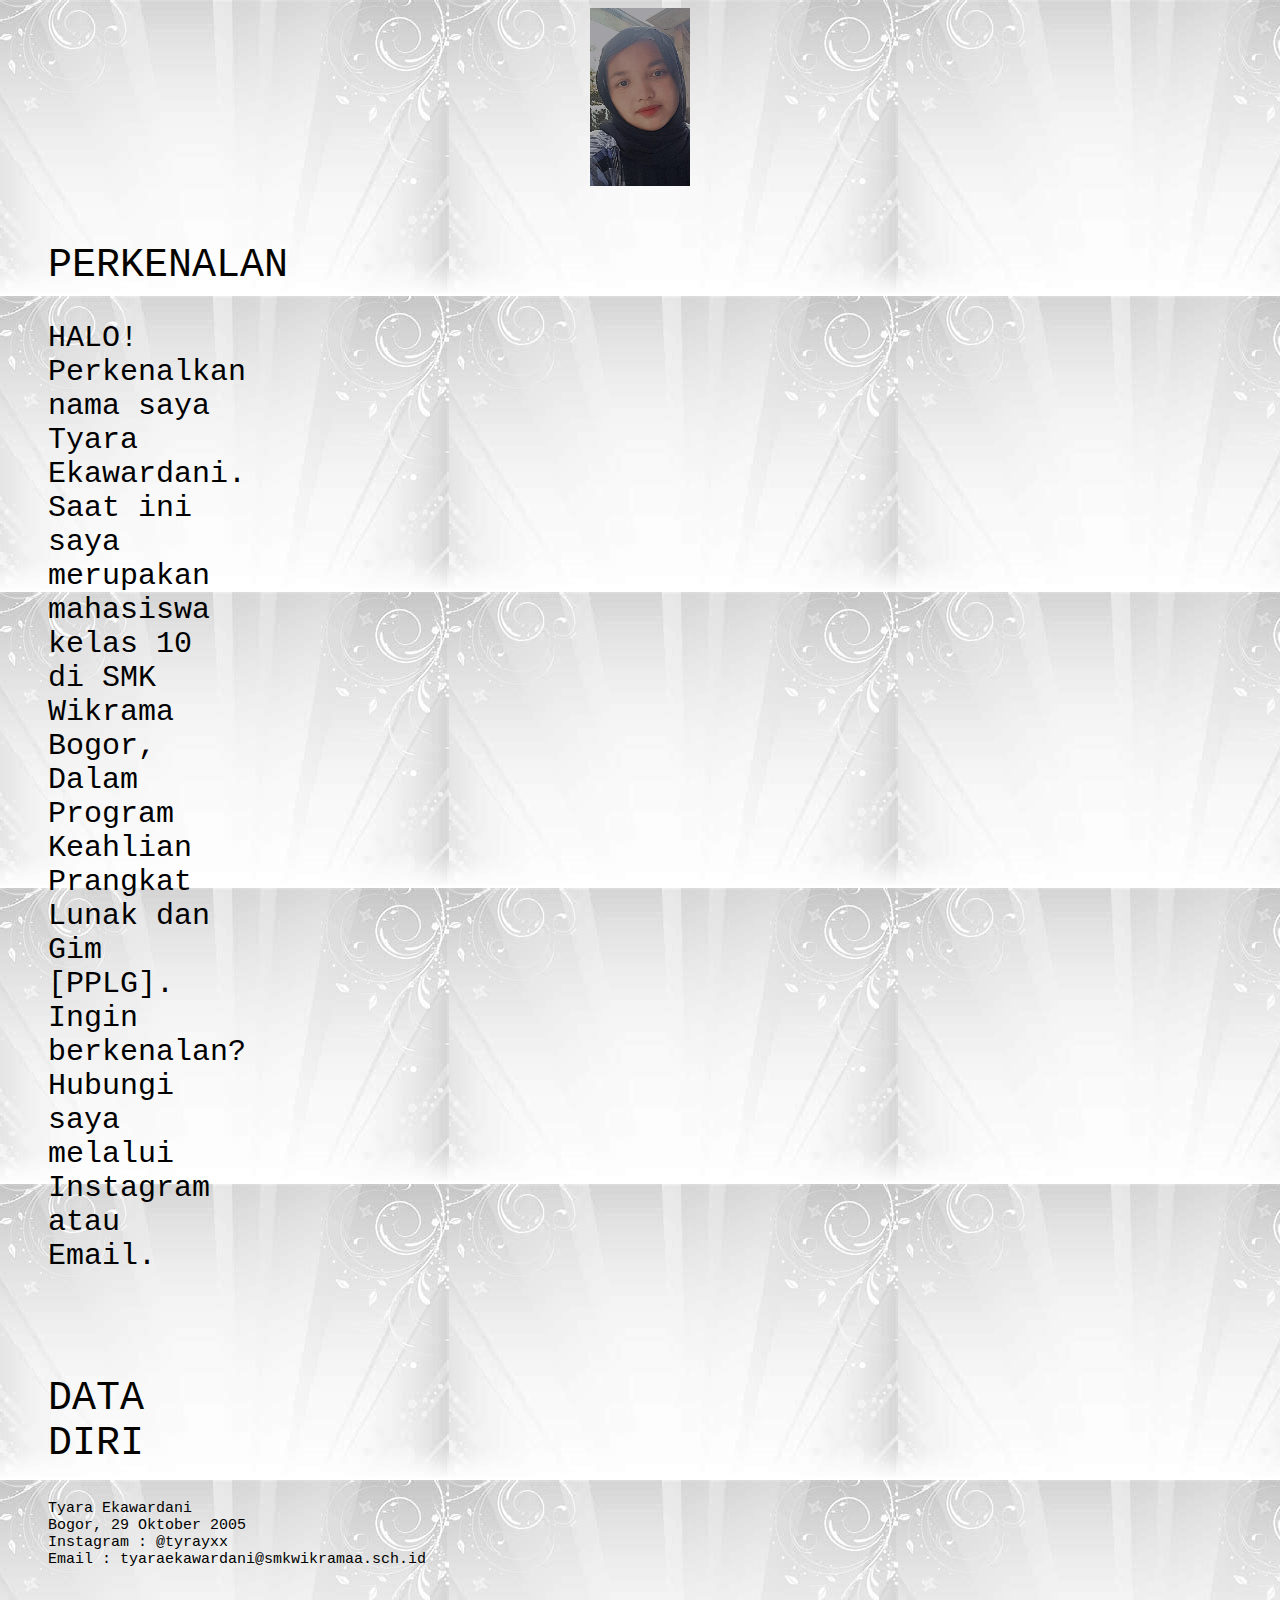
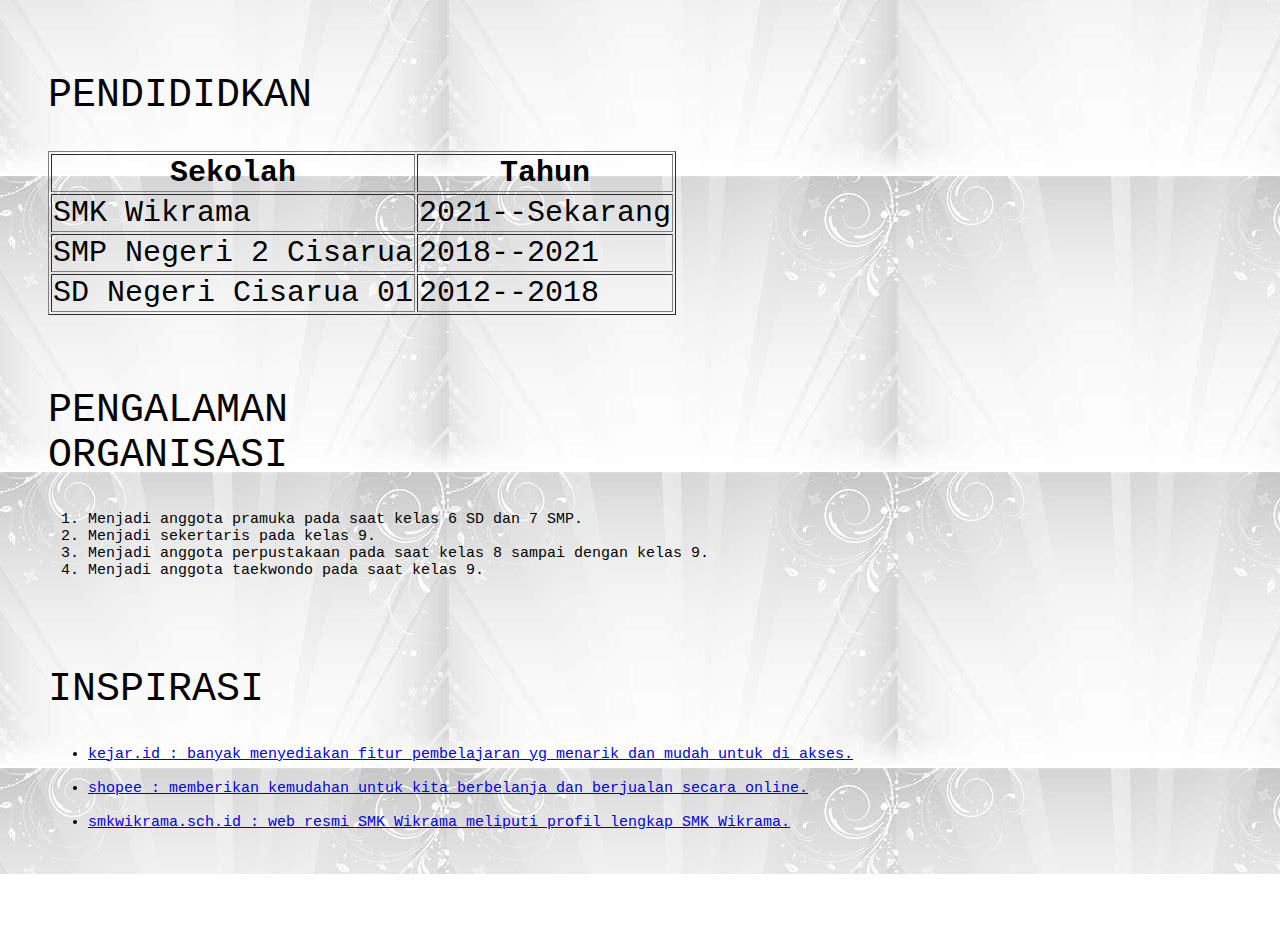
<file: index.html>
<!DOCTYPE html>
<html lang="en">
<head>
    <meta charset="UTF-8">
    <title>Tyara Ekawardani_12108819</HTML></title>
    <link rel="stylesheet" href="index.css">

</head>
<body>
    <div class="my-picture">
    <img src="foto.jpg" width="100">
    </div>
    
    <body>
        <div class="perkenalan">
    <H2>PERKENALAN</H2>
    <p>HALO!  
       Perkenalkan nama saya Tyara Ekawardani. Saat ini saya merupakan mahasiswa kelas 10 di SMK Wikrama Bogor, Dalam Program Keahlian Prangkat Lunak dan Gim [PPLG].
       Ingin berkenalan? Hubungi saya melalui Instagram atau Email.<br>
    </p>
        </div>
    </body>

    <body>
        <div class="data diri">
    <H2>DATA DIRI</H2>
    </p>Tyara Ekawardani</br>
        Bogor, 29 Oktober 2005</br>
        Instagram : @tyrayxx</br>
        Email : tyaraekawardani@smkwikramaa.sch.id</br>
    </p> <br>
         </div>
    </body>
        
    <body>
        <div class="pendidikan">
    <h2>PENDIDIDKAN</h2>
    <table  border="1">
        <thead>
            <tr>
                <th>Sekolah</th>
                <th>Tahun</th>
            </tr>
        </thead>
        <tbody>
            <tr>
                <td>SMK Wikrama</td>
                <td>2021--Sekarang</td>
            <tr>
                <td>SMP Negeri 2 Cisarua</td>
                <td>2018--2021</td>
            </tr>
                 <td>SD Negeri Cisarua 01</td>
                 <td>2012--2018</td>
            </tr>
         </tbody>
     </table>
        </div>
     </body>

     <body>
         <div class="pengalaman organisasi">
     <H2>PENGALAMAN ORGANISASI</H2>
     <Ol>
         <Li>Menjadi anggota pramuka pada saat kelas 6 SD dan 7 SMP.</Li>
         <Li>Menjadi sekertaris pada kelas 9.</Li>
         <li>Menjadi anggota perpustakaan pada saat kelas 8 sampai dengan kelas 9.</li>
         <li>Menjadi anggota taekwondo pada saat kelas 9.</li>
     </Ol>
         </div>
    </body>

    <body>
        <div class="inspirasi">
     <h2>INSPIRASI</h2>
     <Ul>
        <li><a target="_blank" href="https://krjar.id/">kejar.id : banyak menyediakan fitur pembelajaran yg menarik dan mudah untuk di akses.</li>
     </br>
        <li><a target="_blank" href="https://shopee.co.id">shopee : memberikan kemudahan untuk kita berbelanja dan berjualan secara online.</li>
    </br>
        <li><a target="_blank" href="https://smkwikrama.sch.id">smkwikrama.sch.id : web resmi SMK Wikrama meliputi profil lengkap SMK Wikrama.</li>
    </Ul>
       </div>
    </body>

</body>
</html>
</file>
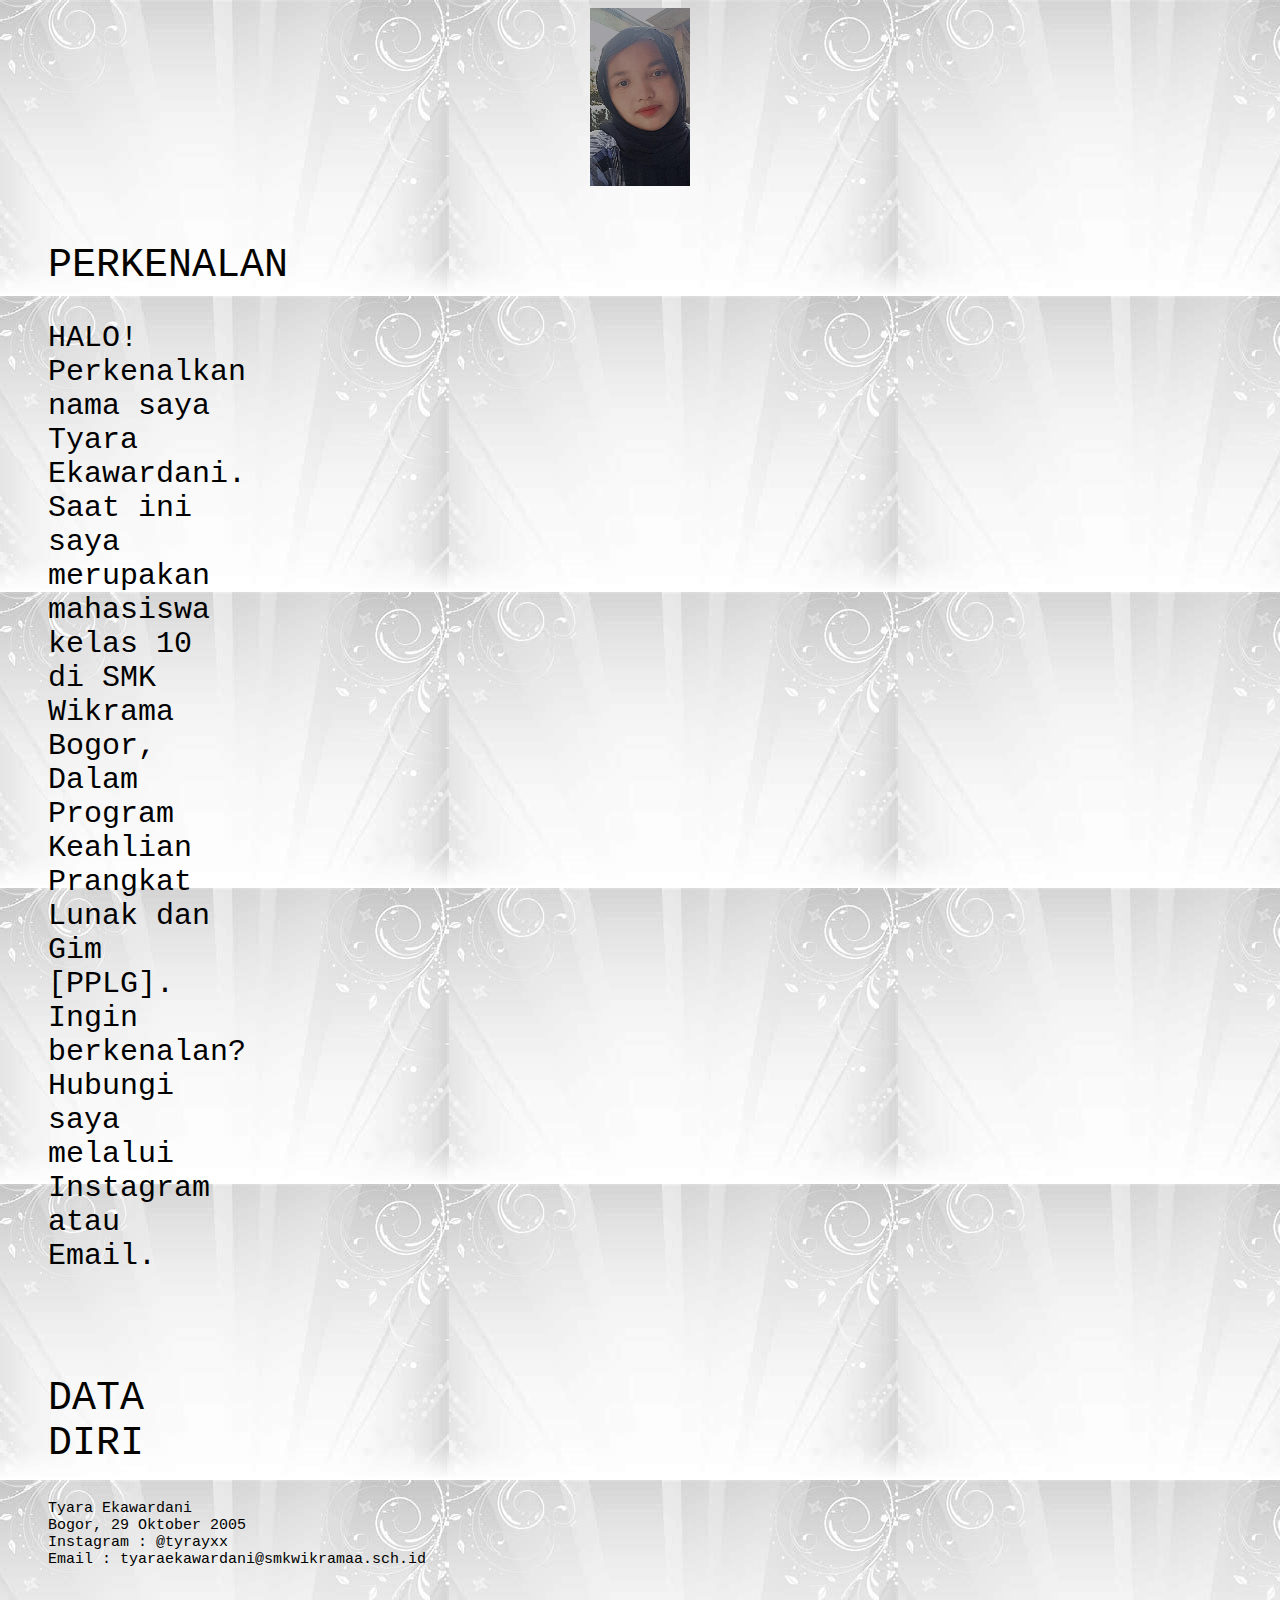
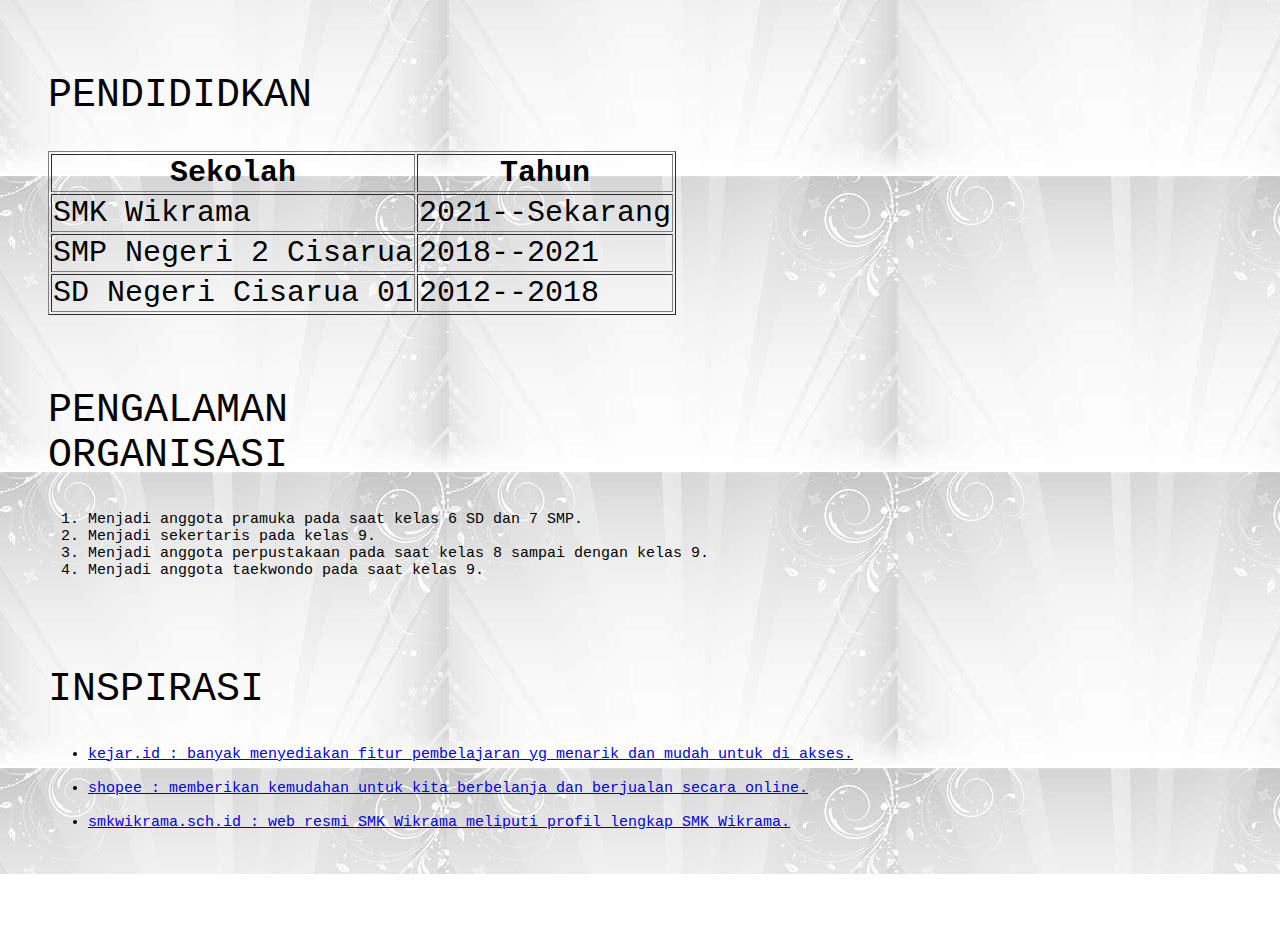
<file: index.html.HTML>
<!DOCTYPE html>
<html lang="en">
<head>
    <meta charset="UTF-8">
    <title>Tyara Ekawardani_12108819</HTML></title>
    <link rel="stylesheet" href="index.css">

</head>
<body>
    <div class="my-picture">
    <img src="foto.jpg" width="100">
    </div>
    
    <body>
        <div class="perkenalan">
    <H2>PERKENALAN</H2>
    <p>HALO!  
       Perkenalkan nama saya Tyara Ekawardani. Saat ini saya merupakan mahasiswa kelas 10 di SMK Wikrama Bogor, Dalam Program Keahlian Prangkat Lunak dan Gim [PPLG].
       Ingin berkenalan? Hubungi saya melalui Instagram atau Email.<br>
    </p>
        </div>
    </body>

    <body>
        <div class="data diri">
    <H2>DATA DIRI</H2>
    </p>Tyara Ekawardani</br>
        Bogor, 29 Oktober 2005</br>
        Instagram : @tyrayxx</br>
        Email : tyaraekawardani@smkwikramaa.sch.id</br>
    </p> <br>
         </div>
    </body>
        
    <body>
        <div class="pendidikan">
    <h2>PENDIDIDKAN</h2>
    <table  border="1">
        <thead>
            <tr>
                <th>Sekolah</th>
                <th>Tahun</th>
            </tr>
        </thead>
        <tbody>
            <tr>
                <td>SMK Wikrama</td>
                <td>2021--Sekarang</td>
            <tr>
                <td>SMP Negeri 2 Cisarua</td>
                <td>2018--2021</td>
            </tr>
                 <td>SD Negeri Cisarua 01</td>
                 <td>2012--2018</td>
            </tr>
         </tbody>
     </table>
        </div>
     </body>

     <body>
         <div class="pengalaman organisasi">
     <H2>PENGALAMAN ORGANISASI</H2>
     <Ol>
         <Li>Menjadi anggota pramuka pada saat kelas 6 SD dan 7 SMP.</Li>
         <Li>Menjadi sekertaris pada kelas 9.</Li>
         <li>Menjadi anggota perpustakaan pada saat kelas 8 sampai dengan kelas 9.</li>
         <li>Menjadi anggota taekwondo pada saat kelas 9.</li>
     </Ol>
         </div>
    </body>

    <body>
        <div class="inspirasi">
     <h2>INSPIRASI</h2>
     <Ul>
        <li><a target="_blank" href="https://krjar.id/">kejar.id : banyak menyediakan fitur pembelajaran yg menarik dan mudah untuk di akses.</li>
     </br>
        <li><a target="_blank" href="https://shopee.co.id">shopee : memberikan kemudahan untuk kita berbelanja dan berjualan secara online.</li>
    </br>
        <li><a target="_blank" href="https://smkwikrama.sch.id">smkwikrama.sch.id : web resmi SMK Wikrama meliputi profil lengkap SMK Wikrama.</li>
    </Ul>
       </div>
    </body>

</body>
</html>
</file>
<file: index.css>
/* External CSS */
body{ 
    background-image: url(baground.jfif);
    font-family: monospace;
}

.my-picture {
    text-align: center;
}


H2 {
    max-width: 200px;
    width: 75%;
    max-height: 100px;
    min-height: 75%;
    font-size: 40px;
    font-weight: 500;
    border-radius: 50%;
    color: rgb(5, 3, 0);
}

p {
    width: 170px;
    font-weight: 500;
    font-size: 50;
}

li ul {
    width: 170px;
    font-size: 50;
}

.perkenalan {
    padding: 20px 40px;
    margin: auto;
    width: auto;
    height: auto;
    font-size: 30px;
}

.data {
    padding: 20px 40px;
    margin: auto;
    width: auto;
    height: auto;
    font-size: 15px;
}

.pendidikan {
    padding: 20px 40px;
    margin: auto;
    width: auto;
    height: auto;
    font-size: 30px;
}

.pengalaman {
    padding: 20px 40px;
    margin: auto;
    width: auto;
    height: auto;
    font-size: 15px;
}

.inspirasi {
    padding: 20px 40px;
    margin: auto;
    width: auto;
    height: auto;
    font-size: 15px;
}
</file>
